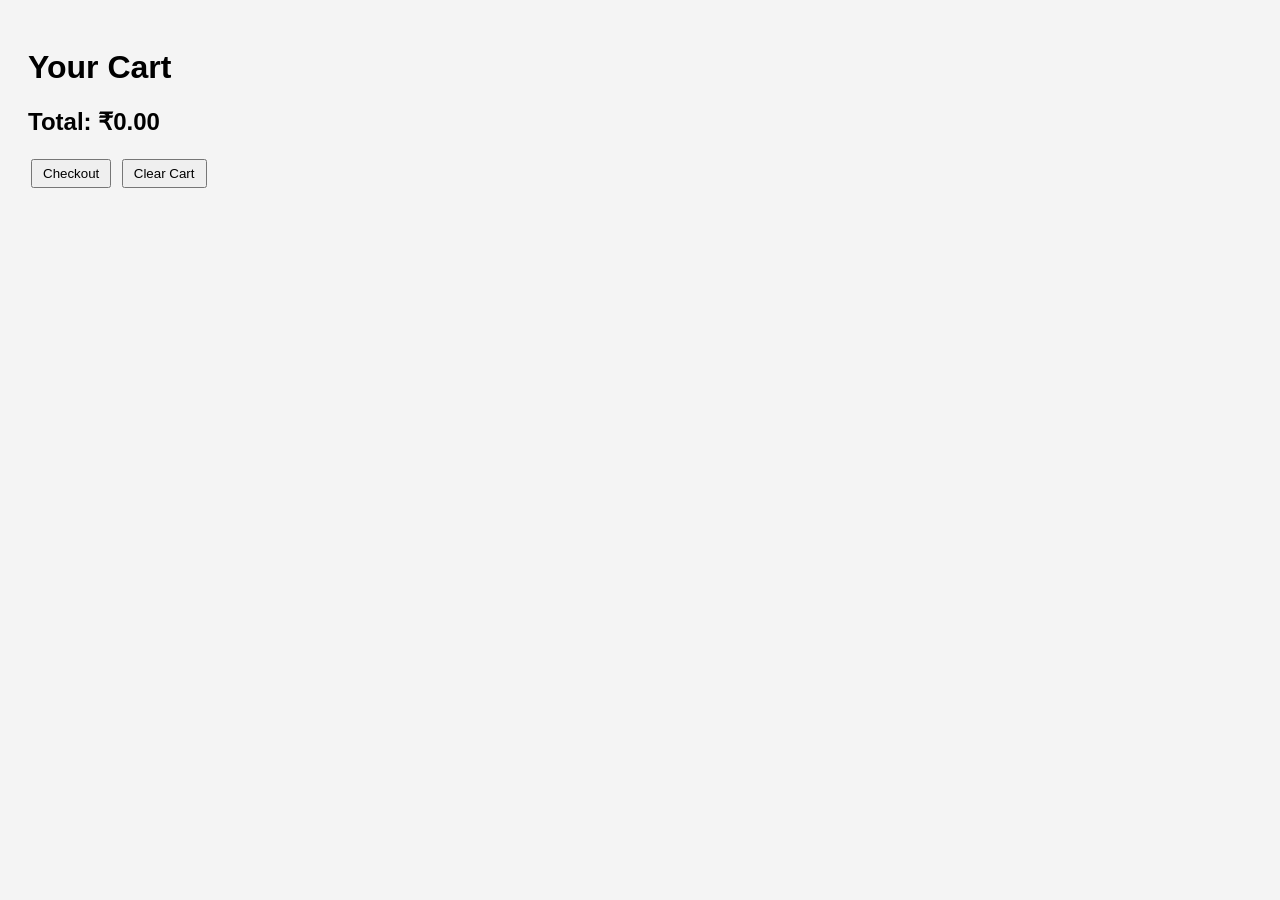
<file: cart.html>
<!DOCTYPE html>

<html>

<head>
    <title>Cart</title>

    <style>
        body {
            font-family: Arial;
            padding: 20px;
            background: #f4f4f4;
        }

        .cart-item {
            background: white;
            padding: 15px;
            margin-bottom: 10px;
            border-radius: 5px;
            display: flex;
            justify-content: space-between;
            align-items: center;
        }

        button {
            padding: 5px 10px;
            margin: 3px;
            cursor: pointer;
        }

        .qty {
            display: flex;
            align-items: center;
        }
    </style>

</head>

<body>

    <h1>Your Cart</h1>

    <div id="cart-items"></div>

    <h2>Total: ₹<span id="total">0</span></h2>
    <button onclick="goCheckout()">Checkout</button>
    <button onclick="clearCart()">Clear Cart</button>

    <script>

        let cart = JSON.parse(localStorage.getItem("cart")) || [];

        const container = document.getElementById("cart-items");

        function renderCart() {

            container.innerHTML = "";

            let total = 0;

            cart.forEach((item, index) => {

                if (!item.qty) { item.qty = 1 }

                total += item.price * item.qty;

                const div = document.createElement("div");

                div.className = "cart-item";

                div.innerHTML = `

<div>
<h3>${item.title}</h3>
<p>₹${item.price}</p>
</div>

<div class="qty">

<button onclick="decreaseQty(${index})">-</button>

<span>${item.qty}</span>

<button onclick="increaseQty(${index})">+</button>

<button onclick="removeItem(${index})">Remove</button>

</div>

`;

                container.appendChild(div);

            });

            document.getElementById("total").textContent = total.toFixed(2);

        }
        function goCheckout() {
            window.location.href = "checkout.html";
        }
        function increaseQty(index) {

            cart[index].qty++;

            saveCart();

        }

        function decreaseQty(index) {

            if (cart[index].qty > 1) {

                cart[index].qty--;

                saveCart();

            }

        }

        function removeItem(index) {

            cart.splice(index, 1);

            saveCart();

        }

        function clearCart() {

            cart = [];

            saveCart();

        }

        function saveCart() {

            localStorage.setItem("cart", JSON.stringify(cart));

            renderCart();

        }

        renderCart();

    </script>

</body>

</html>
</file>
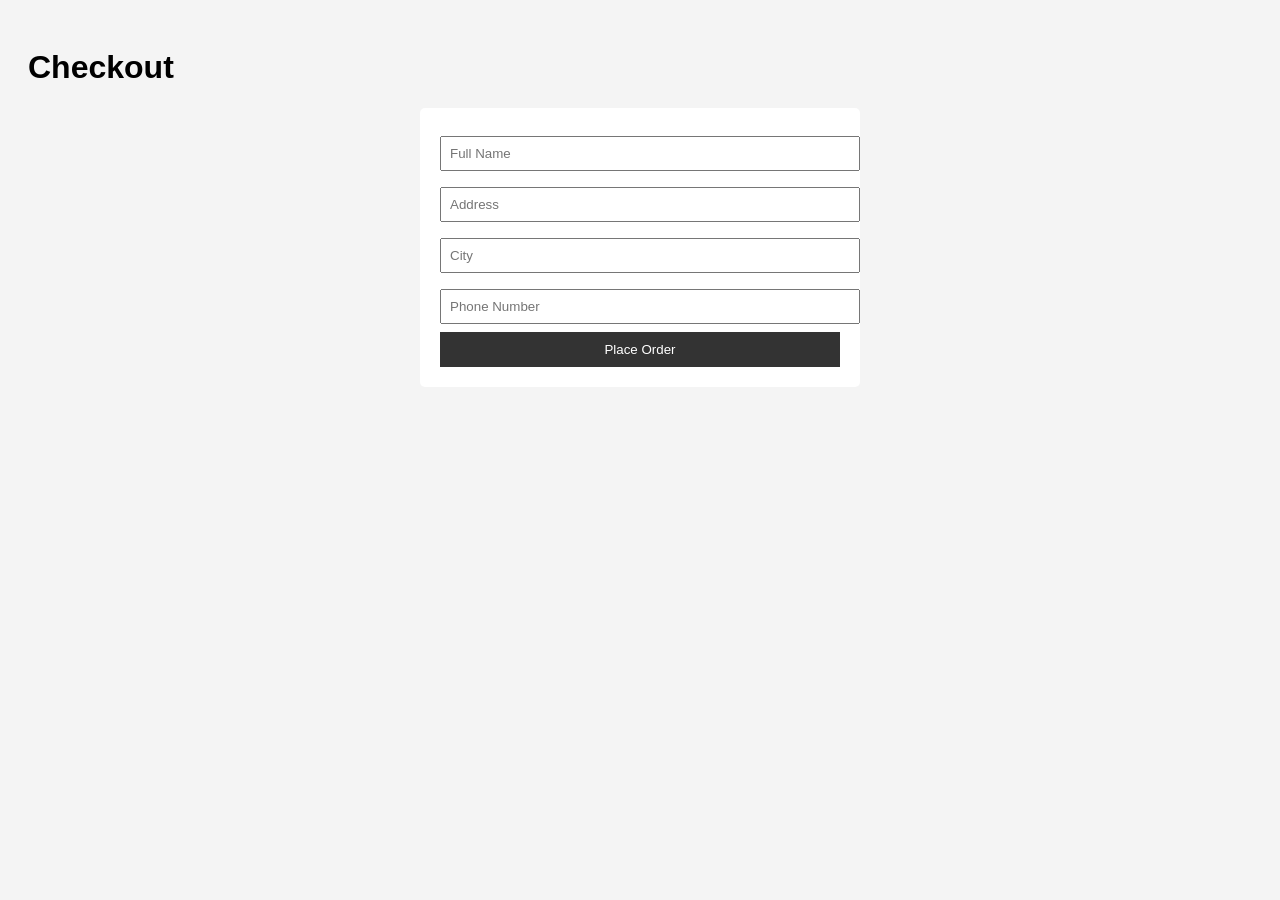
<file: checkout.html>
<!DOCTYPE html>
<html>

<head>

    <title>Checkout</title>

    <style>
        body {
            font-family: Arial;
            padding: 20px;
            background: #f4f4f4;
        }

        form {
            background: white;
            padding: 20px;
            max-width: 400px;
            margin: auto;
            border-radius: 5px;
        }

        input {
            width: 100%;
            padding: 8px;
            margin: 8px 0;
        }

        button {
            padding: 10px;
            background: #333;
            color: white;
            border: none;
            cursor: pointer;
            width: 100%;
        }
    </style>

</head>

<body>

    <h1>Checkout</h1>

    <form onsubmit="placeOrder(event)">

        <input type="text" placeholder="Full Name" required>

        <input type="text" placeholder="Address" required>

        <input type="text" placeholder="City" required>

        <input type="text" placeholder="Phone Number" required>

        <button type="submit">Place Order</button>

    </form>

    <script>

        function placeOrder(e) {

            e.preventDefault();

            localStorage.removeItem("cart");

            window.location.href = "success.html";

        }

    </script>

</body>

</html>
</file>
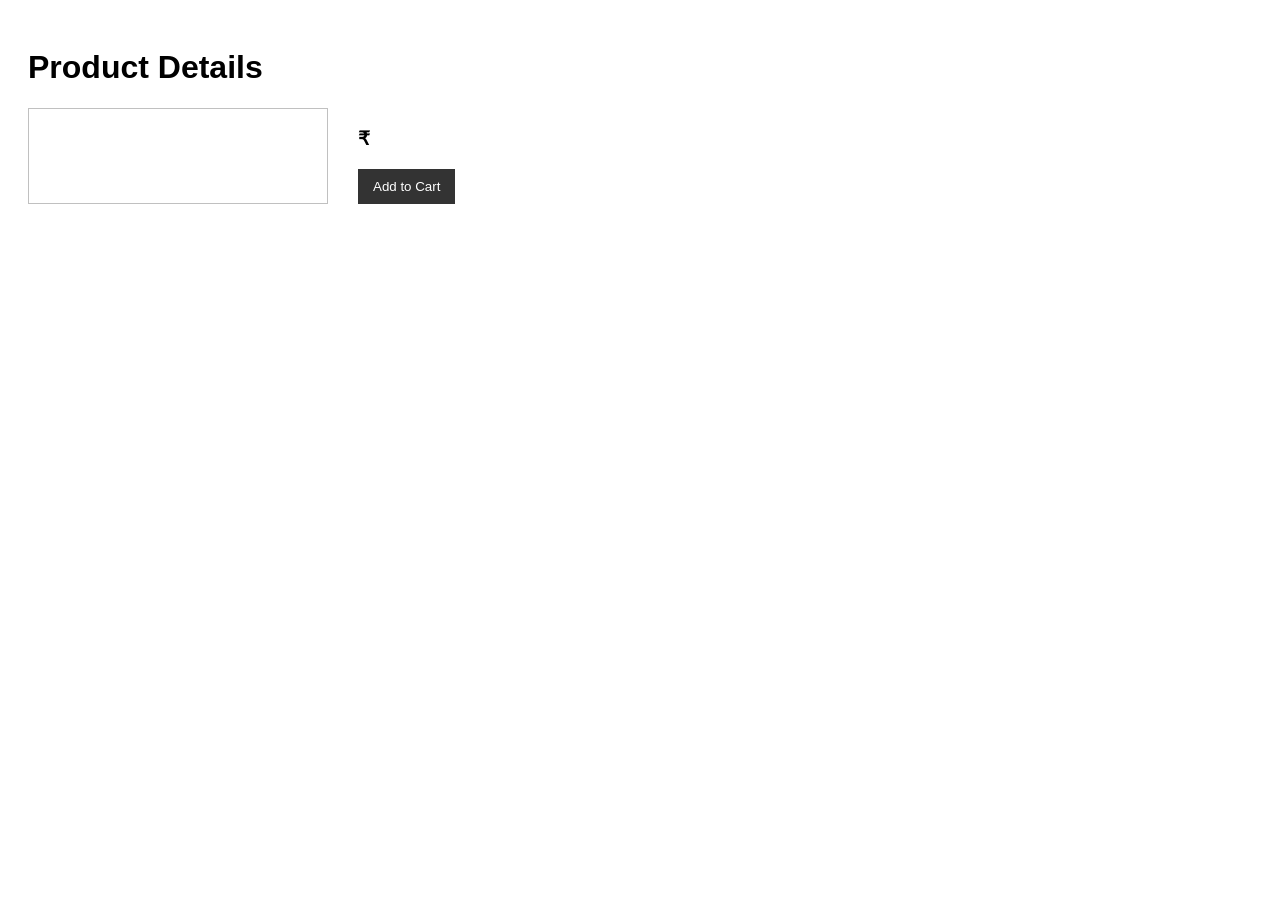
<file: product.html>
<!DOCTYPE html>
<html>

<head>
    <title>Product Details</title>

    <style>
        body {
            font-family: Arial;
            padding: 20px;
        }

        .container {
            display: flex;
            gap: 30px;
        }

        img {
            width: 300px;
        }

        button {
            padding: 10px 15px;
            background: #333;
            color: white;
            border: none;
            cursor: pointer;
        }
    </style>

</head>

<body>

    <h1>Product Details</h1>

    <div class="container">

        <img id="product-image">

        <div>

            <h2 id="product-title"></h2>

            <p id="product-description"></p>

            <h3>₹<span id="product-price"></span></h3>

            <button onclick="addToCart()">Add to Cart</button>

        </div>

    </div>

    <script>

        const params = new URLSearchParams(window.location.search);

        const id = params.get("id");

        async function loadProduct() {

            const res = await fetch("https://dummyjson.com/products/" + id);

            const product = await res.json();

            document.getElementById("product-image").src = product.thumbnail;

            document.getElementById("product-title").textContent = product.title;

            document.getElementById("product-description").textContent = product.description;

            document.getElementById("product-price").textContent = product.price;

            window.currentProduct = product;

        }

        function addToCart() {

            let cart = JSON.parse(localStorage.getItem("cart")) || [];

            cart.push(window.currentProduct);

            localStorage.setItem("cart", JSON.stringify(cart));

            alert("Added to cart");

        }

        loadProduct();

    </script>

</body>

</html>
</file>
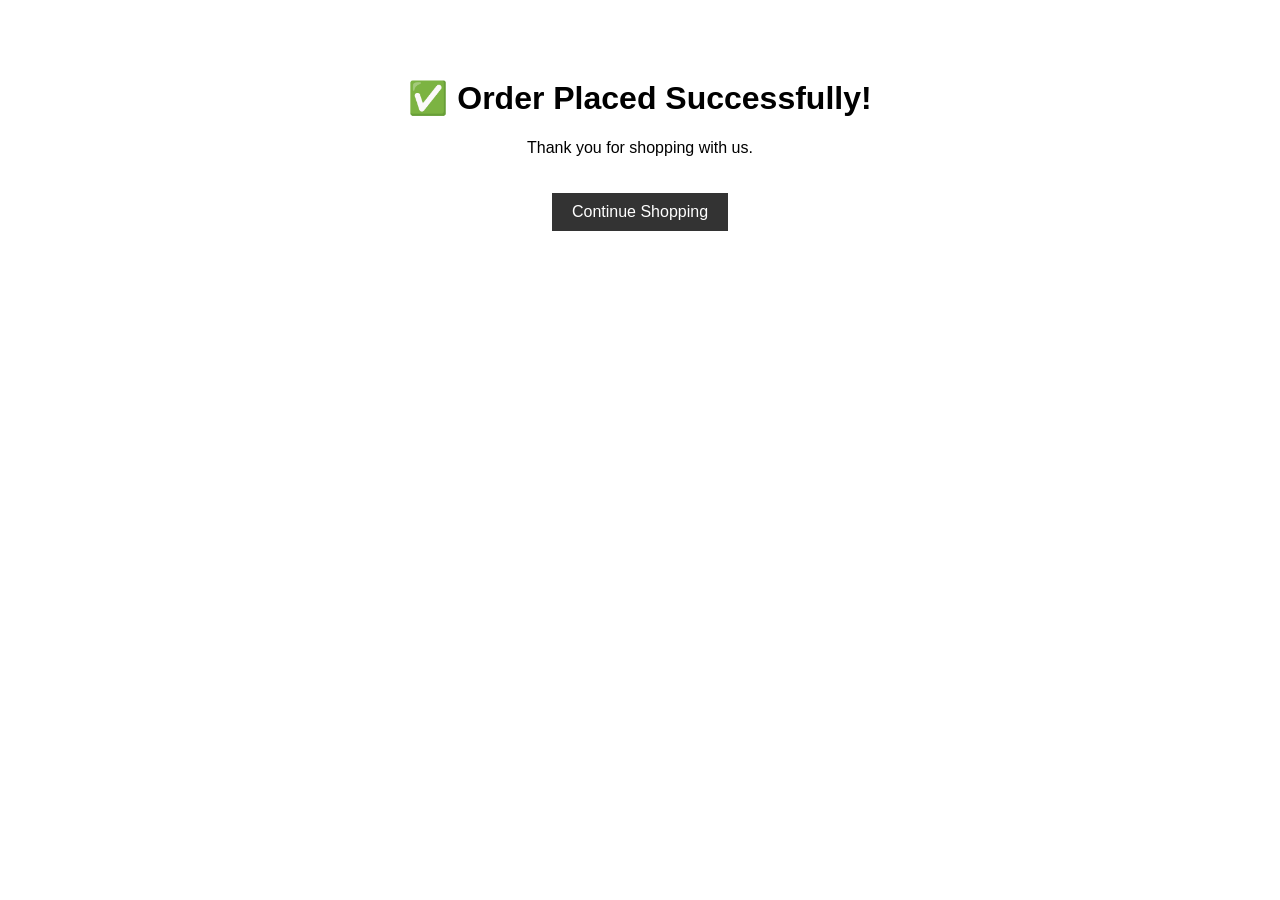
<file: success.html>
<!DOCTYPE html>
<html>

<head>

    <title>Order Success</title>

    <style>
        body {
            font-family: Arial;
            text-align: center;
            padding: 50px;
        }

        a {
            display: inline-block;
            margin-top: 20px;
            padding: 10px 20px;
            background: #333;
            color: white;
            text-decoration: none;
        }
    </style>

</head>

<body>

    <h1>✅ Order Placed Successfully!</h1>

    <p>Thank you for shopping with us.</p>

    <a href="index.html">Continue Shopping</a>

</body>

</html>
</file>
